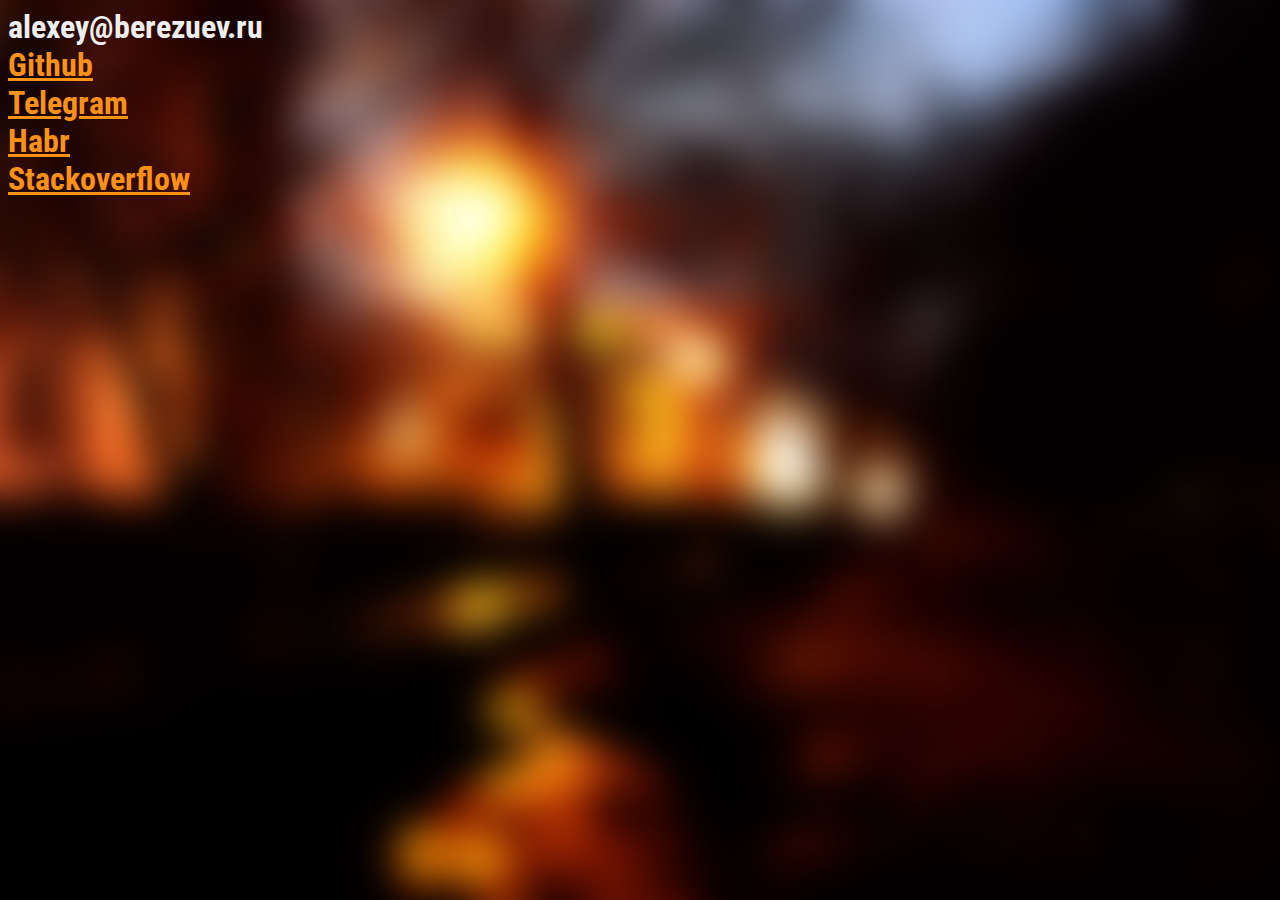
<file: index.html>
<!doctype html>
<html lang="ru">
<head>
<title>Alexey Berezuev</title>
<link href='//fonts.googleapis.com/css?family=Roboto+Condensed:400,700&subset=latin,cyrillic,cyrillic-ext' rel='stylesheet' type='text/css'>
<link href="css/main.css" rel='stylesheet' type='text/css'>
<script src="js/main.js"></script>
<noscript>Включите JavaScript для отображения электронной почты!</noscript>
</head>
<body onload="email();">
<h1 id="email"></h1>
<h1><a href="https://github.com/berezuev">Github</a></h1>
<h1><a href="https://t.me/alexstephen">Telegram</a></h1>
<h1><a href="https://habr.com/users/berezuev/">Habr</a></h1>
<h1><a href="https://stackoverflow.com/users/2254668/alexey-berezuev">Stackoverflow</a></h1>
</body>
</html>
</file>
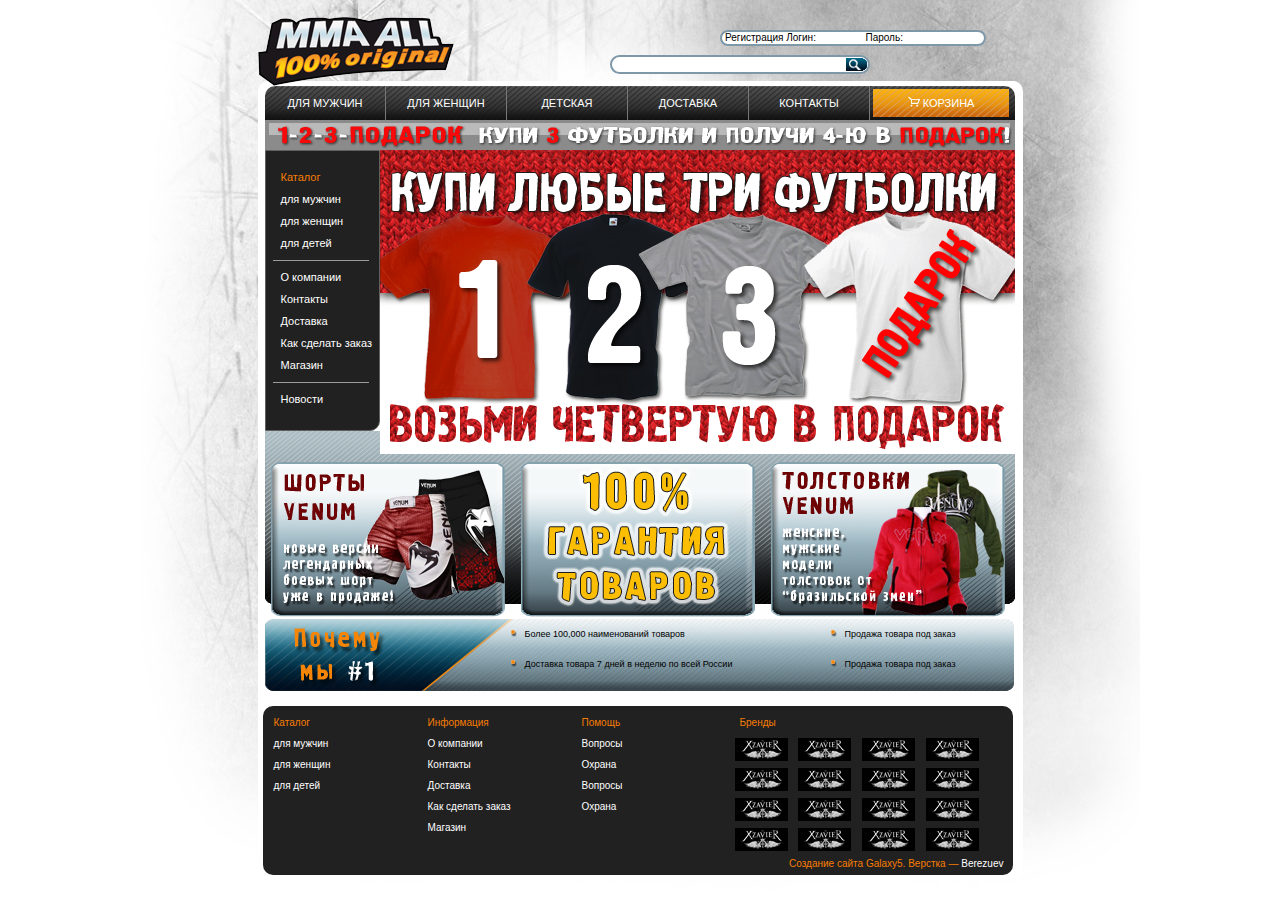
<file: mmaallru/index.html>
<!doctype html>
<html xmlns="http://www.w3.org/1999/xhtml">
<head>
<meta http-equiv="Content-Type" content="text/html; charset=cp1251" />
<link href="css/reset.css" rel="stylesheet" type="text/css" />
<link href="css/index.css" rel="stylesheet" type="text/css" />
<title>MMA All index.html</title>
</head>
<body>
<div id='header'>
	<div id='logo'></div>
	<div id='loginform' class='radall'>
		<form method="POST" action="#">
			<a href='#reg'>�����������</a> 
			�����: <input type="text" name="login" /> 
			������:<input type="password" name="password" />
			<input type="image" src="img/searchbutton.png" name="image" style='width: 0px; height: 0px;' alt="login!" />
		</form>
	</div>
	<div id='searchform' class='radall'>
		<form method="POST" action="#search">
			<input type='text' name="search" class='search' />
			<input type="image" src="img/searchbutton.png" name="image" width="22" height="13" class="sbutton" alt="search!" />
		</form> 
	</div></div>
<div id='section' class='radall'>
<div id='nav' class='radtl radtr'>
	<ul>
		<li><a href='#'>��� ������</a></li>
		<li><a href='#'>��� ������</a></li>
		<li><a href='#'>�������</a></li>
		<li><a href='#'>��������</a></li>
		<li><a href='#'>��������</a></li>
		<li class='cart'><img src='img/cart.png' alt="�������" /> <a href='#'>�������</a></li>
	</ul>

</div>
<div id='special'><img src='img/special.png' alt='����������� �����!' /></div>
<div id='IEDebug'>
<div id='cbanner'><img src='img/cbanner.png' alt='����� ������������� �����' /></div>
<div id='catalog' class='radbr'>
	�������
<ul>
	<li><a href='#'>��� ������</a></li>
	<li><a href='#'>��� ������</a></li>
	<li><a href='#'>��� �����</a></li>
	<li class='seporator'></li>
	<li><a href='#'>� ��������</a></li>
	<li><a href='#'>��������</a></li>
	<li><a href='#'>��������</a></li>
	<li><a href='#'>��� ������� �����</a></li>
	<li><a href='#'>�������</a></li>
	<li class='seporator'></li>
	<li><a href='#'>�������</a></li>
</ul>
</div>
<div id='bottombanners'>
	<a href='#'><img src='img/banners/left.png' alt='left' /></a>
	<a href='#'><img src='img/banners/mid.png' alt='middle' /></a>
	<a href='#'><img src='img/banners/right.png' alt='right' /></a></div>
<div id='whywearefirst'>
	<ul>
		<li class='wwafr'>������� ������ ��� �����</li>
		<li>����� 100,000 ������������ �������</li>
		</ul><ul>
		<li class='wwafr'>������� ������ ��� �����</li>
		<li>�������� ������ 7 ���� � ������ �� ���� ������</li>
	</ul>
</div>
<div id='footer' class='radall'>
	<div id="footercatalog"><h1>�������</h1>
		<ul>
		<li><a href='#'>��� ������</a></li>
		<li><a href='#'>��� ������</a></li>
		<li><a href='#'>��� �����</a></li>
		</ul>
	</div>
	<div id="footerinfo"><h1>����������</h1>
		<ul>
		<li><a href='#'>� ��������</a></li>
		<li><a href='#'>��������</a></li>
		<li><a href='#'>��������</a></li>
		<li><a href='#'>��� ������� �����</a></li>
		<li><a href='#'>�������</a></li>
		</ul>
	</div>
	<div id="footerhelp"><h1>������</h1>
		<ul>
		<li><a href='#'>�������</a></li>
		<li><a href='#'>������</a></li>
		<li><a href='#'>�������</a></li>
		<li><a href='#'>������</a></li>
		</ul>
	</div>
	<div id="footerbrands"><h1>������</h1>
		<a href='#'><img src='img/somebrand.png' alt='brand' /></a>
		<a href='#'><img src='img/somebrand.png' alt='brand' /></a>
		<a href='#'><img src='img/somebrand.png' alt='brand' /></a>
		<a href='#'><img src='img/somebrand.png' alt='brand' /></a>
		<a href='#'><img src='img/somebrand.png' alt='brand' /></a>
		<a href='#'><img src='img/somebrand.png' alt='brand' /></a>
		<a href='#'><img src='img/somebrand.png' alt='brand' /></a>
		<a href='#'><img src='img/somebrand.png' alt='brand' /></a>
		<a href='#'><img src='img/somebrand.png' alt='brand' /></a>
		<a href='#'><img src='img/somebrand.png' alt='brand' /></a>
		<a href='#'><img src='img/somebrand.png' alt='brand' /></a>
		<a href='#'><img src='img/somebrand.png' alt='brand' /></a>
		<a href='#'><img src='img/somebrand.png' alt='brand' /></a>
		<a href='#'><img src='img/somebrand.png' alt='brand' /></a>
		<a href='#'><img src='img/somebrand.png' alt='brand' /></a>
		<a href='#'><img src='img/somebrand.png' alt='brand' /></a>
	</div>
	<div class='clear'></div>
	<div id="copyright">�������� ����� Galaxy5. ������� � <a href='http://berezuev.ru'>Berezuev</a></div>
</div>
</div></div>
</body>
</html>
</file>
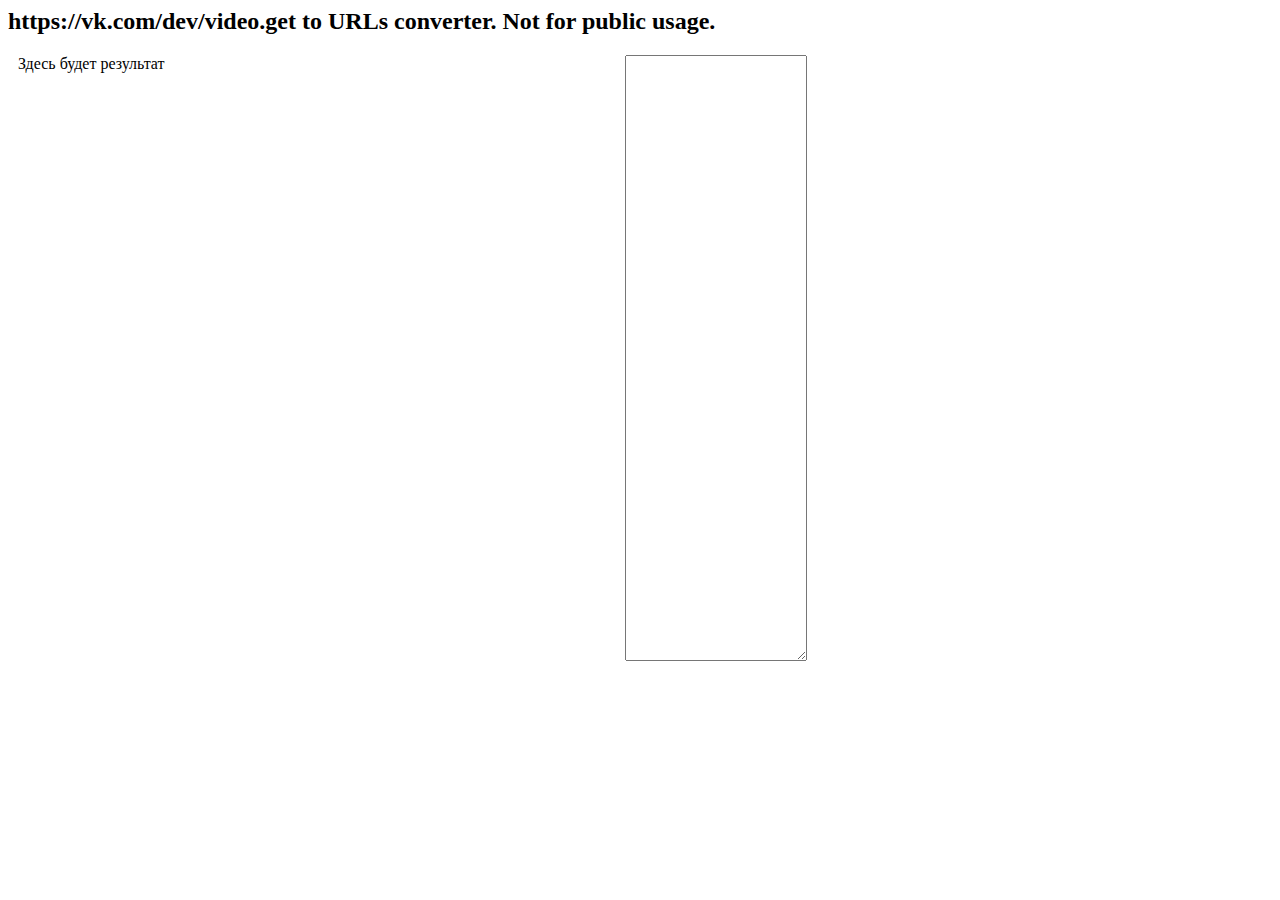
<file: vkdownloader.html>
<html>
<title>vk downloader</title>
<head>

<style>
div.json {
	margin:auto;
	width:100%;
}
div.json > textarea {

	width:48%;
	float:left;
	display: block;
}
div.result { 
	width: 48%;
	margin-left: 10px;
	float:left;
}
</style>
<script
  src="https://code.jquery.com/jquery-3.3.1.slim.min.js"
  integrity="sha256-3edrmyuQ0w65f8gfBsqowzjJe2iM6n0nKciPUp8y+7E="
  crossorigin="anonymous"></script>
<script>
$(document).ready(function(){
	$('div.json > textarea').on('change keyup paste', function() {
	  $('div.result').empty();
	  let json = JSON.parse($(this).val());
	  for (var item in json.response.items) {
	  	item = json.response.items[item];
	  	let files = item.files;
	  	$('<a>',{
		    text: item.title,
		    title: item.title,
		    href: files[Object.keys(files)[Object.keys(files).length - 1]],
		    download: item.title
		}).appendTo('div.result');
		$('<br><br>').appendTo('div.result');
	  }
	});
});
</script>
</head>

<body>
<h2>https://vk.com/dev/video.get to URLs converter. Not for public usage.</h2>

<div class='json'>
	<label>
		<textarea rows='40'></textarea>
	</label>
	<div class='result'>Здесь будет результат</div>
</div>
</body>
</html>
</file>
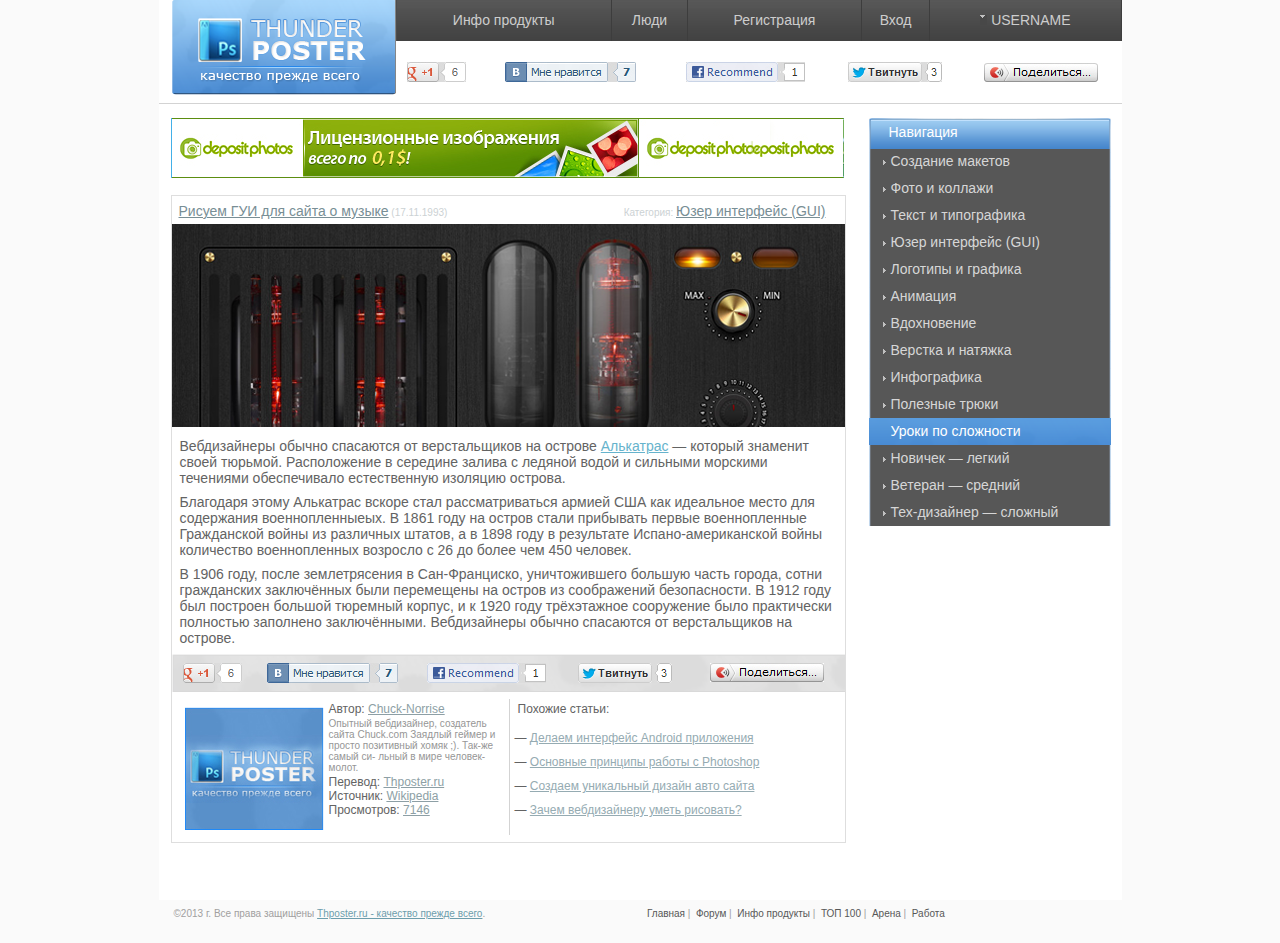
<file: darrow/inner.html>
<!DOCTYPE html PUBLIC "-//W3C//DTD XHTML 1.0 Strict//EN" "http://www.w3.org/TR/xhtml1/DTD/xhtml1-strict.dtd">
<html xmlns="http://www.w3.org/1999/xhtml">
<head>
<meta http-equiv="Content-Type" content="text/html; charset=utf-8" />
<link href="css/reset.css" rel="stylesheet" type="text/css" />
<link href="css/main.css" rel="stylesheet" type="text/css" />
<title>Рисуем ГУИ для сайта о музыке</title>

</head>
<body>
<div id='wrapper'>
	<div id='header'>
		<div id='logo'>

		</div>
		<div id='menu'>

	<table id="menuup">
		<tbody>
			<tr>
				<td><a href='#'>Инфо продукты</a></td>
				<td><a href='#'>Люди</a></td>
				<td><a href='#'>Регистрация</a></td>
				<td><a href='#'>Вход</a></td>
				<td><a href='#'> <img src='img/menu/arrow.png' /> USERNAME</a></td>
			</tr>
		</tbody>
	</table>
	<table id="topsocials">
		<tbody>
			<tr>
				<td><img src='img/socials/gplus.jpg' /></td>
				<td><img src='img/socials/vk.jpg' /></td>
				<td><img src='img/socials/fb.jpg' /></td>
				<td><img src='img/socials/twi.jpg' /></td>
				<td><img src='img/socials/ya.jpg' /></td>
			</tr>
		</tbody>
	</table>


		</div>
	</div>
	<div id='container'>
		<div id='right'>
			<div id='rightmenuupper'><div id='rightmenuhead'>Навигация</div></div>
			  <ul id='rightmenu'><li>Создание макетов</li>
			  <li>Фото и коллажи</li>
			  <li>Текст и типографика</li> 
			  <li>Юзер интерфейс (GUI)</li>
			  <li>Логотипы и графика</li>
			  <li>Анимация</li>
			  <li>Вдохновение</li>
			  <li>Верстка и натяжка</li>
			  <li>Инфографика</li>
			  <li>Полезные трюки</li>
			  <li class='blue'>Уроки по сложности</li>
			  <li><a href='#123'>Новичек — легкий</a></li>
  			  <li>Ветеран — средний</li>
  			  <li>Тех-дизайнер — сложный</li>

  			</ul>
		</div>
		<div id='left'>
			<p><a href='#'><img src='img/banner.png'></a></p>
			
			<div id='head'>
			<div id='headname'><a href='#'>Рисуем ГУИ для сайта о музыке</a> (17.11.1993)</div>
			<div id='headcat'>Категория: <a href='#'>Юзер интерфейс (GUI)</a></div>
			</div>
			
			<div id='innercontent'>
				<div id='article'>
					<img src='img/preview.png'>
					<p>Вебдизайнеры обычно спасаются от верстальщиков на острове <a href="#">Алькатрас</a> — который знаменит своей тюрьмой. Расположение в середине залива с ледяной водой и сильными морскими течениями обеспечивало естественную изоляцию острова.</p>
					
					<p>Благодаря этому Алькатрас вскоре стал рассматриваться армией США как идеальное место для содержания военнопленныеых. В 1861 году на остров стали прибывать первые военнопленные Гражданской войны из различных штатов, а в 1898 году в результате Испано-американской войны количество военнопленных возросло с 26 до более чем 450 человек. </p>
					
					<p>В 1906 году, после землетрясения в Сан-Франциско, уничтожившего большую часть города, сотни гражданских заключённых были перемещены на остров из соображений безопасности. В 1912 году был построен большой тюремный корпус, и к 1920 году трёхэтажное сооружение было практически полностью заполнено заключёнными. Вебдизайнеры обычно спасаются от верстальщиков на острове.</p>
					
				
				</div>
				<div id='likes'>
						<div id='gplus'><img src='img/socials/gplus.jpg' /></div>
						<div id='vk'><img src='img/socials/vk.jpg' /></div>
						<div id='fb'><img src='img/socials/fb.jpg' /></div>
						<div id='twi'><img src='img/socials/twi.jpg' /></div>
						<div id='ya'><img src='img/socials/ya.jpg' /></div>
				</div>
				<div style='margin: 7px;'>
					

					<div 
					</ul>
					<table>
						<tbody>
							<tr>
								<td id='author'><img src='img/avatar.jpg' style='float:left; margin: 5px;'>Автор: <a href='#'>Chuck-Norrise</a>
						<p>Опытный вебдизайнер, создатель сайта
						Chuck.com Заядлый геймер и просто
						позитивный хомяк ;). Так-же самый си-
						льный в мире человек-молот.</p>
						Перевод: <a href="#">Thposter.ru</a><br />
						Источник: <a href="#">Wikipedia</a><br />
						Просмотров: <a href="#">7146</a></td>
								<td id ='releated'><p style='margin: 3px 3px 15px 3px;'>Похожие статьи:</p>
							<ul>
						<li><a href="#">Делаем интерфейс Android приложения</a></li>
						<li><a href="#">Основные принципы работы с Photoshop</a></li>
						<li><a href="#">Создаем уникальный дизайн авто сайта</a></li>
						<li><a href="#">Зачем вебдизайнеру уметь рисовать?</a></li></td>
							</tr>
						</tbody>
					</table>
					</div>
			</div>
		</div>
	</div>
	<div class='clear'></div>
	<div id='spacer'></div>
</div>
<div id='footer'>
<div id='copyright'>&copy;2013 г. Все права защищены <a href='http://thposter.ru'>Thposter.ru - качество прежде всего</a>.</div>
<ul id='footerul'>
	<li><a href='#'>Главная</a></li><li>&nbsp;|&nbsp;</li>
	<li><a href='#'>Форум</a></li><li>&nbsp;|&nbsp;</li>
	<li><a href='#'>Инфо продукты</a></li><li>&nbsp;|&nbsp;</li>
	<li><a href='#'>ТОП 100</a></li><li>&nbsp;|&nbsp;</li>
	<li><a href='#'>Арена</a></li><li>&nbsp;|&nbsp;</li>
	<li><a href='#'>Работа</a></li>
</ul> 
</div>
</body>
</html>
</file>
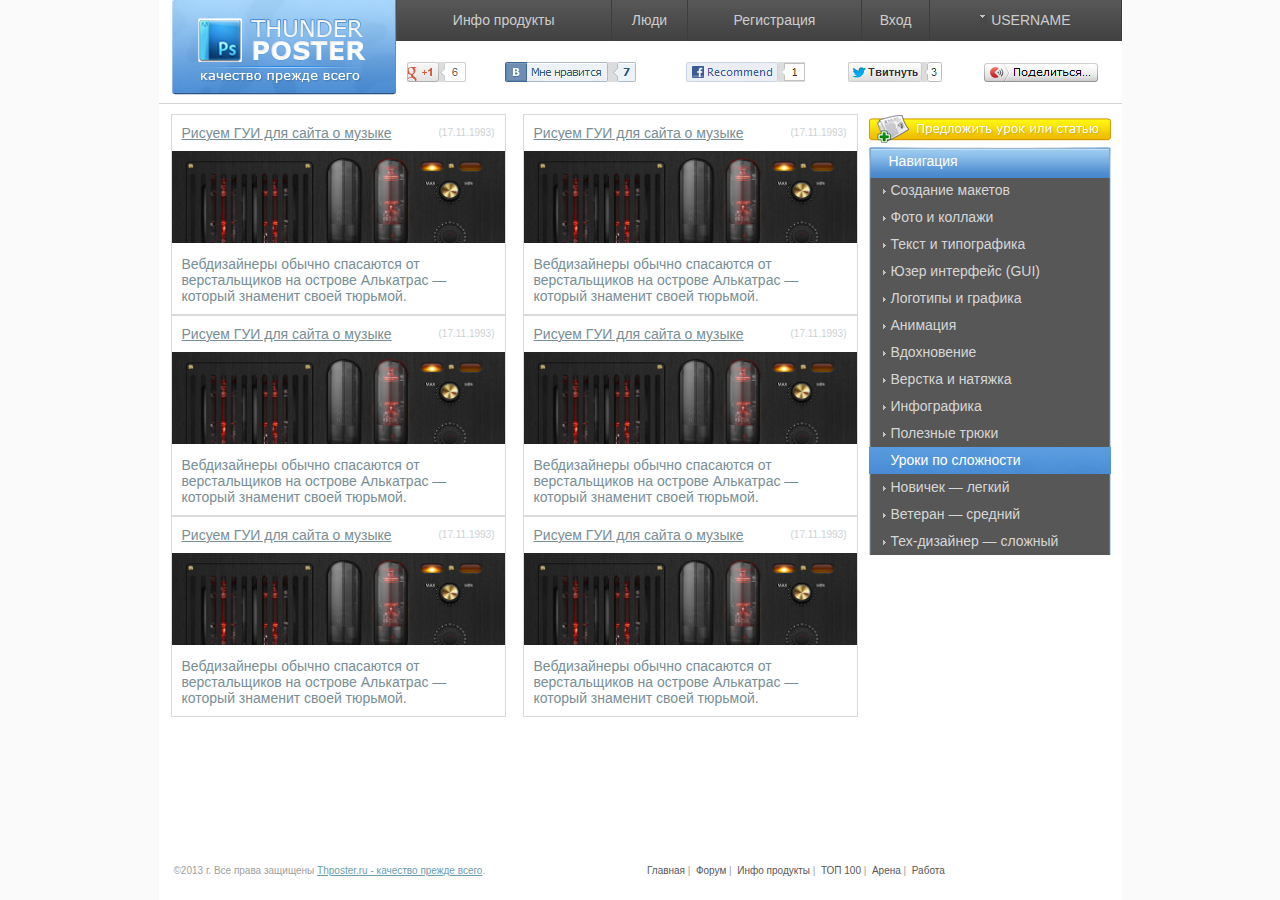
<file: darrow/main.html>
<!DOCTYPE html PUBLIC "-//W3C//DTD XHTML 1.0 Strict//EN" "http://www.w3.org/TR/xhtml1/DTD/xhtml1-strict.dtd">
<html xmlns="http://www.w3.org/1999/xhtml">
<head>
<meta http-equiv="Content-Type" content="text/html; charset=utf-8" />
<link href="css/reset.css" rel="stylesheet" type="text/css" />
<link href="css/main.css" rel="stylesheet" type="text/css" />
<title>Рисуем ГУИ для сайта о музыке</title>

</head>
<body>
<div id='wrapper'>
	<div id='header'>
		<div id='logo'>

		</div>
		<div id='menu'>

	<table id="menuup">
		<tbody>
			<tr>
				<td><a href='#'>Инфо продукты</a></td>
				<td><a href='#'>Люди</a></td>
				<td><a href='#'>Регистрация</a></td>
				<td><a href='#'>Вход</a></td>
				<td><a href='#'> <img src='img/menu/arrow.png' /> USERNAME</a></td>
			</tr>
		</tbody>
	</table>
	<table id="topsocials">
		<tbody>
			<tr>
				<td><img src='img/socials/gplus.jpg' /></td>
				<td><img src='img/socials/vk.jpg' /></td>
				<td><img src='img/socials/fb.jpg' /></td>
				<td><img src='img/socials/twi.jpg' /></td>
				<td><img src='img/socials/ya.jpg' /></td>
			</tr>
		</tbody>
	</table>


		</div>
	</div>
	<div id='container'>
		<div id='right'>
			<a href="#add"><img src='img/add.png' /></a>
			<div id='rightmenuupper'><div id='rightmenuhead'>Навигация</div></div>
			  <ul id='rightmenu'><li>Создание макетов</li>
			  <li>Фото и коллажи</li>
			  <li>Текст и типографика</li> 
			  <li>Юзер интерфейс (GUI)</li>
			  <li>Логотипы и графика</li>
			  <li>Анимация</li>
			  <li>Вдохновение</li>
			  <li>Верстка и натяжка</li>
			  <li>Инфографика</li>
			  <li>Полезные трюки</li>
			  <li class='blue'>Уроки по сложности</li>
			  <li><a href='#123'>Новичек — легкий</a></li>
  			  <li>Ветеран — средний</li>
  			  <li>Тех-дизайнер — сложный</li>

  			</ul>
		</div>
		<div id='left'>
				<div class='ltext'><a href='#'>Рисуем ГУИ для сайта о музыке</a><h2>(17.11.1993)</h2>
				<img src='img/preview.png' />
				<p>Вебдизайнеры обычно спасаются от верстальщиков на острове Алькатрас — который знаменит своей тюрьмой. </p>
				</div>
				<div class='rtext'><a href='#'>Рисуем ГУИ для сайта о музыке</a><h2>(17.11.1993)</h2>
				<img src='img/preview.png' />
				<p>Вебдизайнеры обычно спасаются от верстальщиков на острове Алькатрас — который знаменит своей тюрьмой. </p>
				</div>
				<div class='ltext'><a href='#'>Рисуем ГУИ для сайта о музыке</a><h2>(17.11.1993)</h2>
				<img src='img/preview.png' />
				<p>Вебдизайнеры обычно спасаются от верстальщиков на острове Алькатрас — который знаменит своей тюрьмой. </p>
				</div>
				<div class='rtext'><a href='#'>Рисуем ГУИ для сайта о музыке</a><h2>(17.11.1993)</h2>
				<img src='img/preview.png' />
				<p>Вебдизайнеры обычно спасаются от верстальщиков на острове Алькатрас — который знаменит своей тюрьмой. </p>
				</div>
				<div class='ltext'><a href='#'>Рисуем ГУИ для сайта о музыке</a><h2>(17.11.1993)</h2>
				<img src='img/preview.png' />
				<p>Вебдизайнеры обычно спасаются от верстальщиков на острове Алькатрас — который знаменит своей тюрьмой. </p>
				</div>
				<div class='rtext'><a href='#'>Рисуем ГУИ для сайта о музыке</a><h2>(17.11.1993)</h2>
				<img src='img/preview.png' />
				<p>Вебдизайнеры обычно спасаются от верстальщиков на острове Алькатрас — который знаменит своей тюрьмой. </p>
				</div>

		</div>
	</div>
	<div class='clear'></div>
	<div id='spacer'></div>
</div>
<div id='footer'>
<div id='copyright'>&copy;2013 г. Все права защищены <a href='http://thposter.ru'>Thposter.ru - качество прежде всего</a>.</div>
<ul id='footerul'>
	<li><a href='#'>Главная</a></li><li>&nbsp;|&nbsp;</li>
	<li><a href='#'>Форум</a></li><li>&nbsp;|&nbsp;</li>
	<li><a href='#'>Инфо продукты</a></li><li>&nbsp;|&nbsp;</li>
	<li><a href='#'>ТОП 100</a></li><li>&nbsp;|&nbsp;</li>
	<li><a href='#'>Арена</a></li><li>&nbsp;|&nbsp;</li>
	<li><a href='#'>Работа</a></li>
</ul> 
</div>
</body>
</html>
</file>
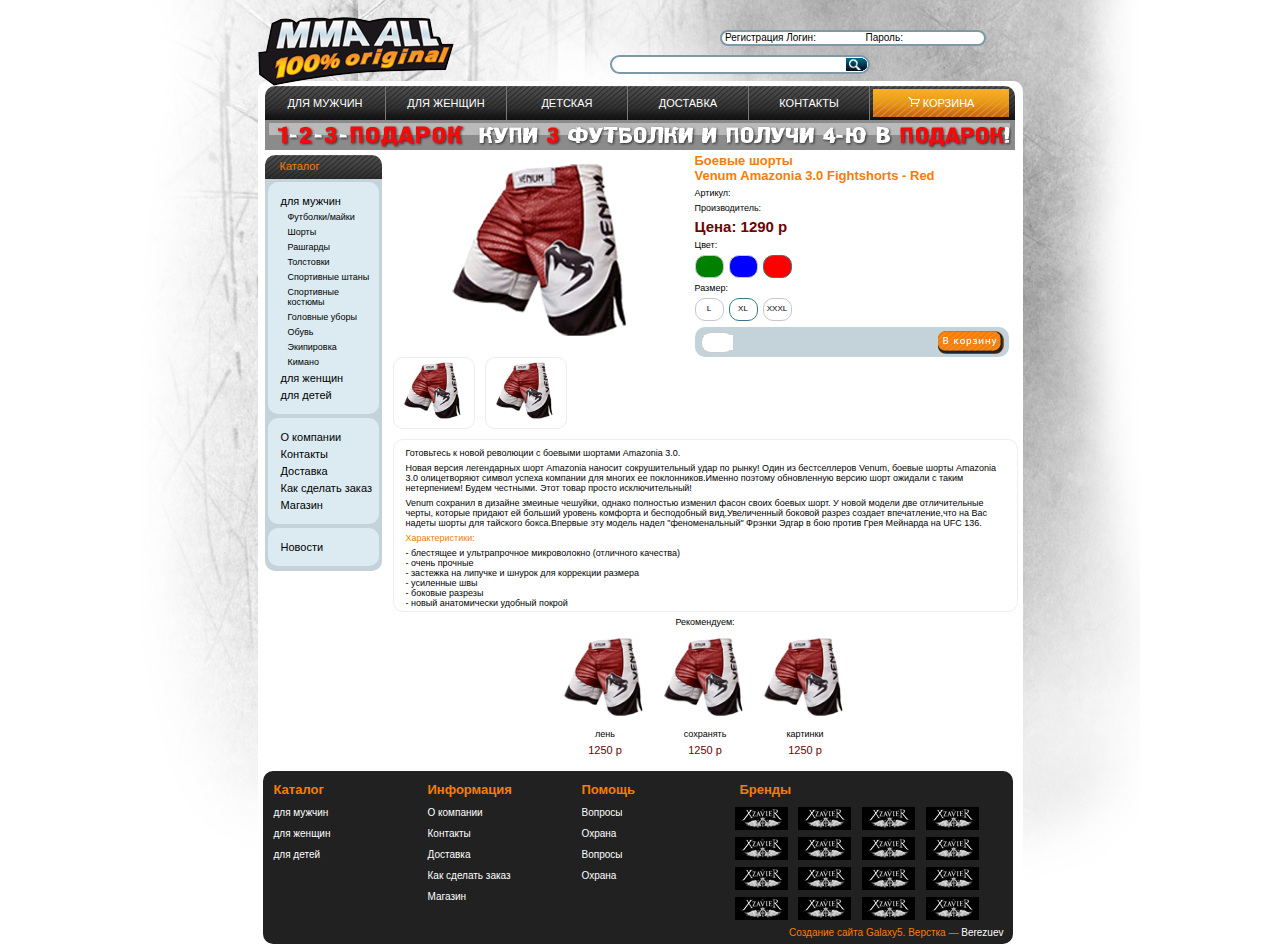
<file: mmaallru/tovar.html>
<!doctype html>
<html xmlns="http://www.w3.org/1999/xhtml">
<head>
<meta http-equiv="Content-Type" content="text/html; charset=utf-8" />
<link href="css/reset.css" rel="stylesheet" type="text/css" />
<link href="css/index.css" rel="stylesheet" type="text/css" />
<link href="css/tovar.css" rel="stylesheet" type="text/css" />
<title>MMA All tovar.html</title>
</head>
<body>
<div id='header'>
	<div id='logo'></div>
	<div id='loginform' class='radall'>
		<form method="POST" action="#">
			<a href='#reg'>Регистрация</a> 
			Логин: <input type="text" name="login" /> 
			Пароль:<input type="password" name="password" />
			<input type="image" src="img/searchbutton.png" name="image" style='width: 0px; height: 0px;' alt="login!" />
		</form>
	</div>
	<div id='searchform' class='radall'>
		<form method="POST" action="#search">
			<input type='text' name="search" class='search' />
			<input type="image" src="img/searchbutton.png" name="image" width="22" height="13" class="sbutton" alt="search!" />
		</form> 
	</div></div>
<div id='section' class='radall'>
<div id='nav' class='radtl radtr'>
	<ul>
		<li><a href='#'>ДЛЯ МУЖЧИН</a></li>
		<li><a href='#'>ДЛЯ ЖЕНЩИН</a></li>
		<li><a href='#'>ДЕТСКАЯ</a></li>
		<li><a href='#'>ДОСТАВКА</a></li>
		<li><a href='#'>КОНТАКТЫ</a></li>
		<li class='cart'><img src='img/cart.png' alt="корзина" /> <a href='#'>КОРЗИНА</a></li>
	</ul>

</div>
<div id='special'><img src='img/special.png' alt='Специальная акция!' /></div>
<div id='IEDebug'>

<div id='right'>
	<div id='stats'><h1>Боевые шорты</h1>
				<h1>Venum Amazonia 3.0 Fightshorts - Red</h1>
			<p>Артикул:</p>
			<p>Производитель:</p>
			<p class='price'>Цена: 1290 р</p>
			<p>Цвет:</p>
				<div class='colorpicker radall' style='background: green;'></div>
				<div class='colorpicker radall' style='background: blue;'></div>
				<div class='colorpicker radall picked' style='background: red;'></div>
			<div class='clear'></div>
			<p>Размер:</p>
				<div class='sizepicker radall'>L</div>
				<div class='sizepicker radall picked'>XL</div>
				<div class='sizepicker radall'>XXXL</div>
			<div class='clear'></div>
			<div id='tocartbg' class='radall'>
				<div id='tocartbutton'><a href='#'><img src='img/tocart.png' /></a></div>
				<div id='quantity' class='radall'>
					<input type="text" pattern="[0-9]" name='quantity' /></div>
			</div>
	</div>
	<div id='photo'>
		<img src='img/photo.png' alt='Фото' />	
		<div class='clear'></div>
		<div class='miniphoto radall'><img src='img/photo.png' alt='Фото' /></div>
		<div class='miniphoto radall'><img src='img/photo.png' alt='Фото' /></div>
	</div>
<div class='clear'></div>
<div id='description' class='radall'>
<p>	Готовьтесь к новой революции с боевыми шортами Amazonia 3.0. </p>
<p>	Новая версия легендарных шорт Amazonia  наносит сокрушительный удар по рынку! Один из бестселлеров Venum, боевые шорты Amazonia 3.0 олицетворяют символ успеха компании для многих ее поклонников.Именно поэтому обновленную версию шорт ожидали с таким нетерпением! Будем честными. Этот товар просто исключительный! </p>
<p>	Venum сохранил в дизайне змеиные чешуйки, однако полностью изменил фасон своих боевых шорт. У новой модели две отличительные черты, которые придают ей больший уровень комфорта и бесподобный вид.Увеличенный боковой разрез создает впечатление,что на Вас надеты шорты для тайского бокса.Впервые эту модель надел "феноменальный" Фрэнки Эдгар в бою против Грея Мейнарда на UFC 136.</p>

<p class='stats'>	Характеристики:</p>
<ul>
	<li>- блестящее и ультрапрочное микроволокно (отличного качества)</li>
	<li>- очень прочные</li>
	<li>- застежка на липучке и шнурок для коррекции размера</li>
	<li>- усиленные швы</li>
	<li>- боковые разрезы</li>
	<li>- новый анатомически удобный покрой</li>
</ul>
</div>
<div id='recommendation'>
	<p>Рекомендуем:</p>
	<div id='recommend'>
	<div class='recommend'><img src='img/photo.png' alt='Рекомендуем' /><p><a href='#'>лень</a></p>1250 р</div>
	<div class='recommend'><img src='img/photo.png' alt='Рекомендуем' /><p><a href='#'>сохранять</a></p>1250 р</div>
	<div class='recommend'><img src='img/photo.png' alt='Рекомендуем' /><p><a href='#'>картинки</a></p>1250 р</div>
</div>
</div>
</div>

<div id='left'>
	<div id='cataloghead' class='radtl radtr'>Каталог</div>
	<div id='catalogbg' class='radbl radbr'>
		<div class='catalogsection radall'>
			<ul>
				<li><a href='#'>для мужчин</a></li>
					<ul>
    					<li><a href='#'>Футболки/майки</a></li>
    					<li><a href='#'>Шорты</a></li>
    					<li><a href='#'>Рашгарды</a></li>
    					<li><a href='#'>Толстовки</a></li>
    					<li><a href='#'>Спортивные штаны</a></li>
    					<li><a href='#'>Спортивные костюмы</a></li>
    					<li><a href='#'>Головные уборы</a></li>
    					<li><a href='#'>Обувь</a></li>
    					<li><a href='#'>Экипировка</a></li>
    					<li><a href='#'>Кимано</a></li>
    				</ul>
				<li><a href='#'>для женщин</a></li>
				<li><a href='#'>для детей</a></li>
			</ul>
		</div>
		<div class='catalogsection radall'>
			<ul>
				<li><a href='#'>О компании</a></li>
				<li><a href='#'>Контакты</a></li>
				<li><a href='#'>Доставка</a></li>
				<li><a href='#'>Как сделать заказ</a></li>
				<li><a href='#'>Магазин</a></li>
			</ul>
		</div>
		<div class='catalogsection radall'>
			<ul>
				<li><a href='#'>Новости</a></li>
			</ul>
		</div>
	</div>
</div>


<div class='clear'></div>
<div id='footer' class='radall'>
	<div id="footercatalog"><h1>Каталог</h1>
		<ul>
		<li><a href='#'>для мужчин</a></li>
		<li><a href='#'>для женщин</a></li>
		<li><a href='#'>для детей</a></li>
		</ul>
	</div>
	<div id="footerinfo"><h1>Информация</h1>
		<ul>
		<li><a href='#'>О компании</a></li>
		<li><a href='#'>Контакты</a></li>
		<li><a href='#'>Доставка</a></li>
		<li><a href='#'>Как сделать заказ</a></li>
		<li><a href='#'>Магазин</a></li>
		</ul>
	</div>
	<div id="footerhelp"><h1>Помощь</h1>
		<ul>
		<li><a href='#'>Вопросы</a></li>
		<li><a href='#'>Охрана</a></li>
		<li><a href='#'>Вопросы</a></li>
		<li><a href='#'>Охрана</a></li>
		</ul>
	</div>
	<div id="footerbrands"><h1>Бренды</h1>
		<a href='#'><img src='img/somebrand.png' alt='brand' /></a>
		<a href='#'><img src='img/somebrand.png' alt='brand' /></a>
		<a href='#'><img src='img/somebrand.png' alt='brand' /></a>
		<a href='#'><img src='img/somebrand.png' alt='brand' /></a>
		<a href='#'><img src='img/somebrand.png' alt='brand' /></a>
		<a href='#'><img src='img/somebrand.png' alt='brand' /></a>
		<a href='#'><img src='img/somebrand.png' alt='brand' /></a>
		<a href='#'><img src='img/somebrand.png' alt='brand' /></a>
		<a href='#'><img src='img/somebrand.png' alt='brand' /></a>
		<a href='#'><img src='img/somebrand.png' alt='brand' /></a>
		<a href='#'><img src='img/somebrand.png' alt='brand' /></a>
		<a href='#'><img src='img/somebrand.png' alt='brand' /></a>
		<a href='#'><img src='img/somebrand.png' alt='brand' /></a>
		<a href='#'><img src='img/somebrand.png' alt='brand' /></a>
		<a href='#'><img src='img/somebrand.png' alt='brand' /></a>
		<a href='#'><img src='img/somebrand.png' alt='brand' /></a>
	</div>
	<div class='clear'></div>
	<div id="copyright">Создание сайта Galaxy5. Верстка — <a href='http://berezuev.ru'>Berezuev</a></div>
</div>
</div></div>
</body>
</html>
</file>
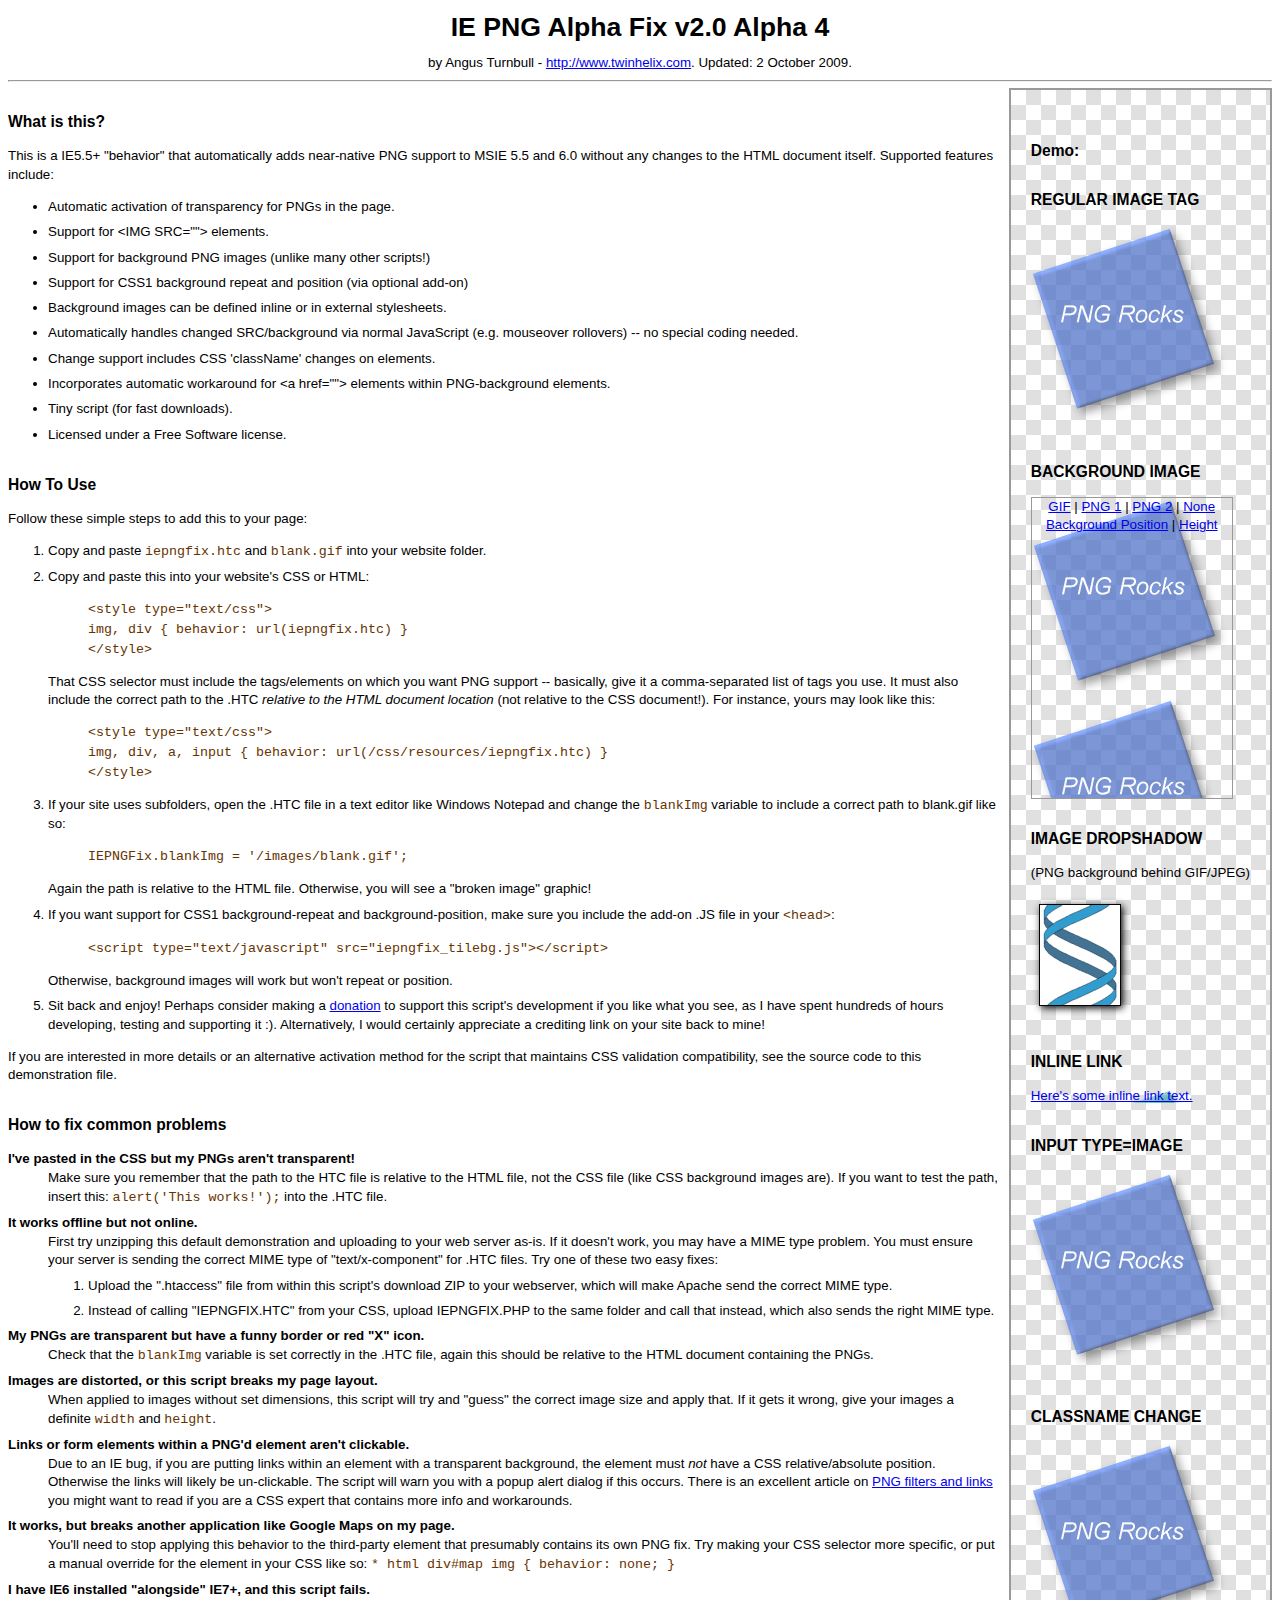
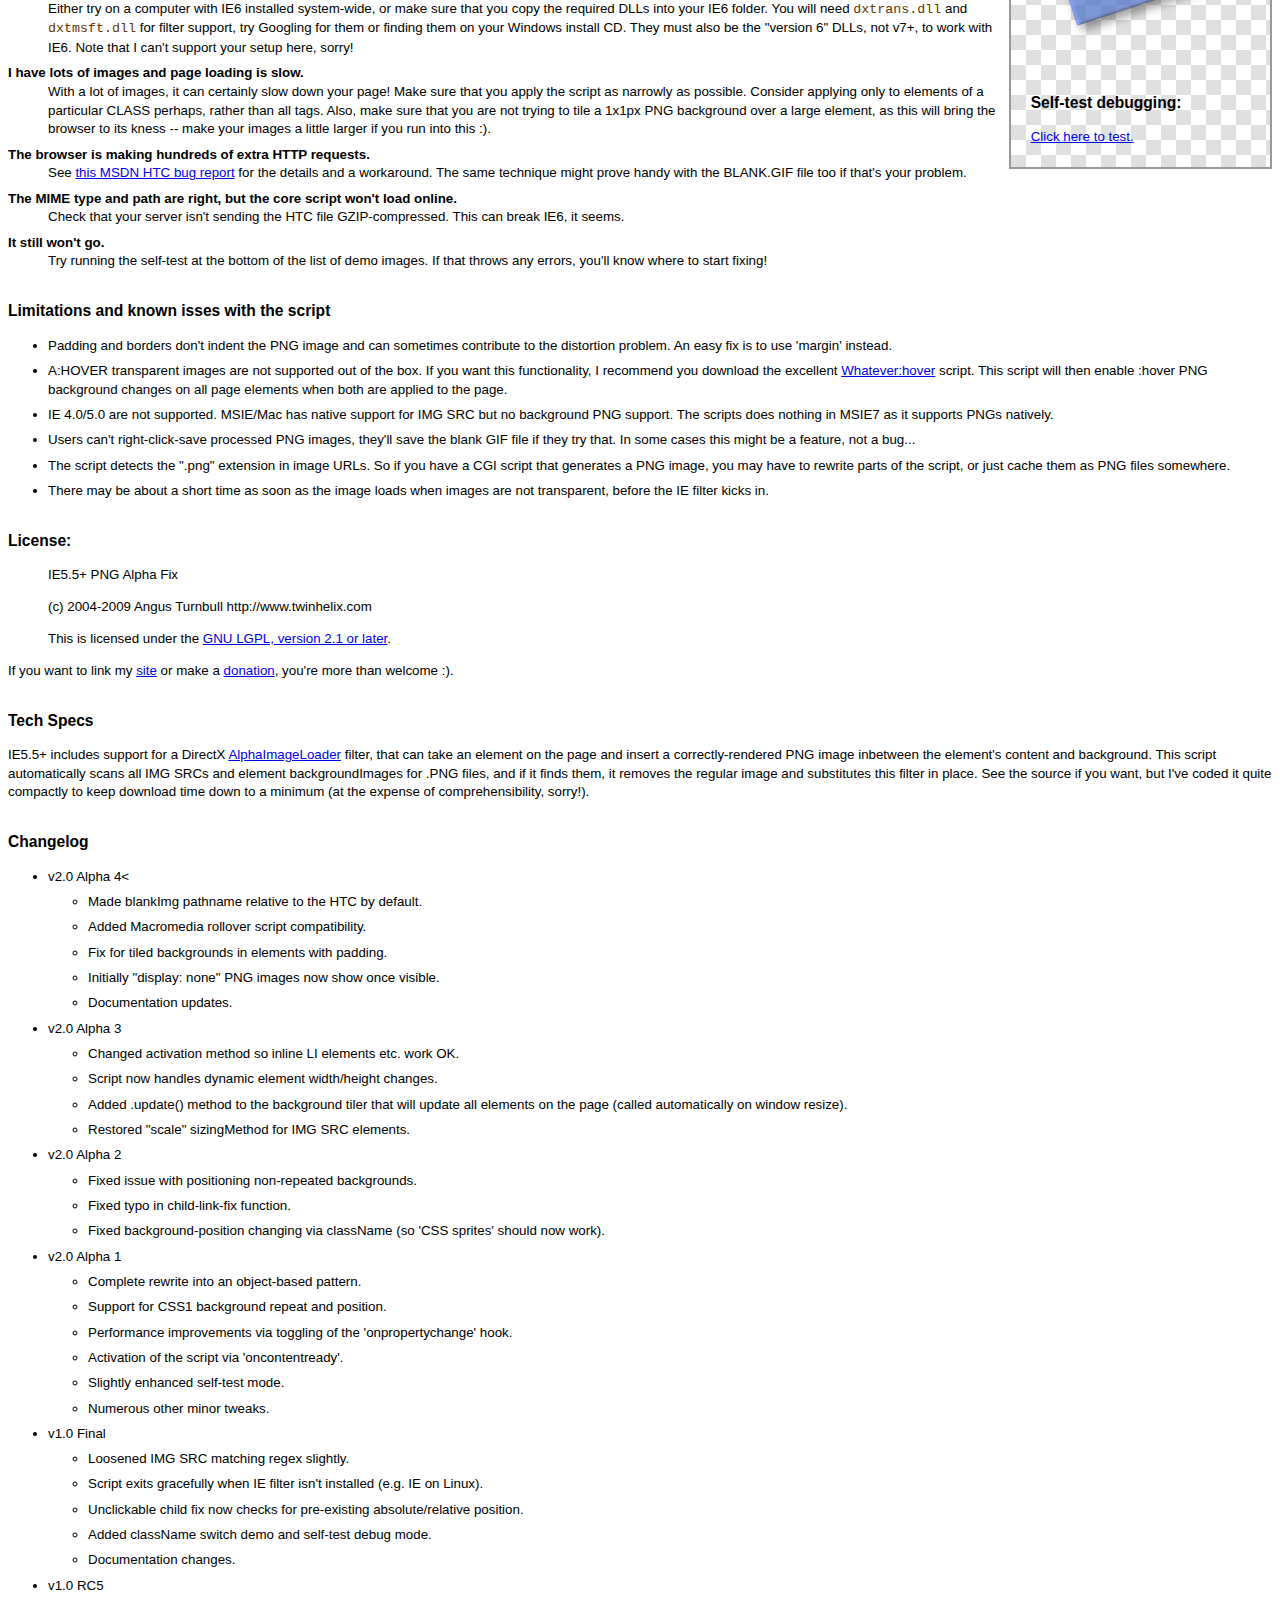
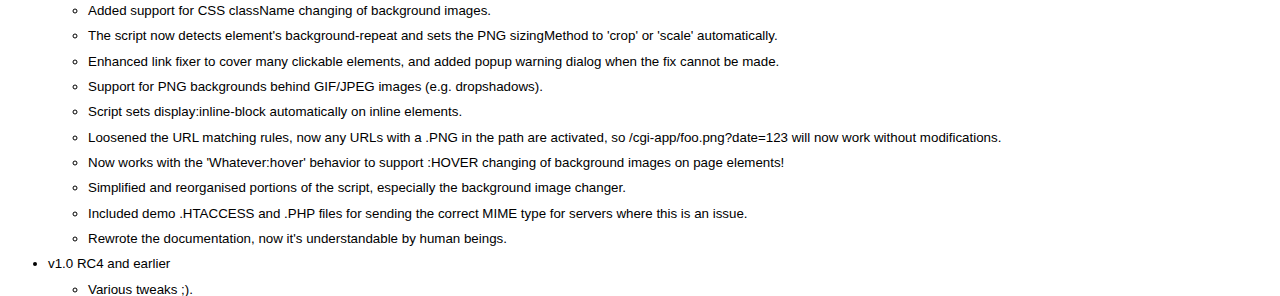
<file: optica/iepngfix/iepngfix.html>
<!DOCTYPE html PUBLIC "-//W3C//DTD XHTML 1.0 Strict//EN"
 "http://www.w3.org/TR/xhtml1/DTD/xhtml1-strict.dtd">
<html xmlns="http://www.w3.org/1999/xhtml" lang="en" xml:lang="en">
<head>
 <meta http-equiv="Content-type" content="text/html; charset=utf-8" />
 <title>IE PNG Alpha Fix Demonstration</title>

 <!-- Addon for background tiling support -->
 <script type="text/javascript" src="iepngfix_tilebg.js"></script>

 <style type="text/css">

 /*
  USAGE:
  Copy and paste this one line into your site's CSS stylesheet.
  Add comma-separated CSS selectors / element names that have transparent PNGs.
  Remember that the path is RELATIVE TO THIS HTML FILE, not the CSS file.
  See below for another method of activating the script without adding CSS here.
 */

 img, div, input { behavior: url("iepngfix.htc") }


 /*
  Here's an example you might use in practice:
  img, div.menu, .pngfix, input { behavior: url("/css/iepngfix.htc") }
 */

 </style>

 <!--
  Consider wrapping the <style> element above in IE conditional comments.
  This will prevent the .HTC being downloaded by IE7+ at all.
  This might not work in IE6 installed alongside IE7 on the same computer.
  -->

 <!--[if lte IE 6]><style>/* ... your rules ... */</style><![endif]-->


 <script type="text/javascript">
 //<![CDATA[

 // If you don't want to put nonstandard properties in your stylesheet, here's yet
 // another means of activating the script. This assumes that you have at least one
 // stylesheet included already in the document above this script.
 // To activate, delete the CSS rules above and uncomment below (remove /* and */ ).

 /*
 if (document.all && /MSIE (5\.5|6)/.test(navigator.userAgent) &&
  document.styleSheets && document.styleSheets[0] && document.styleSheets[0].addRule)
 {
  document.styleSheets[0].addRule('*', 'behavior: url(iepngfix.htc)');
  // Feel free to add rules for specific elements only, as above.
  // You have to call this once for each selector, like so:
  //document.styleSheets[0].addRule('img', 'behavior: url(iepngfix.htc)');
  //document.styleSheets[0].addRule('div', 'behavior: url(iepngfix.htc)');
 }
 */


 // Here's another script that disables all PNGs in IE when the page is printed.
 /*
 if (window.attachEvent && /MSIE (5\.5|6)/.test(navigator.userAgent))
 {
  function printPNGFix(disable)
  {
   for (var  i = 0; i < document.all.length; i++)
   {
    var e = document.all[i];
    if (e.filters['DXImageTransform.Microsoft.AlphaImageLoader'] || e._png_print)
    {
     if (disable)
     {
      e._png_print = e.style.filter;
      e.style.filter = '';
     }
     else
     {
      e.style.filter = e._png_print;
      e._png_print = '';
     }
    }
   }
  };
  window.attachEvent('onbeforeprint',  function() { printPNGFix(1) });
  window.attachEvent('onafterprint',  function() { printPNGFix(0) });
 }
 */

 //]]>
 </script>

 <style type="text/css">
  /* Some styles for the default demonstration */
  body {
   font: 10pt/14pt sans-serif;
   background-color: #FFFFFF;
  }
  #header {
   text-align: center;
   margin-top: 10pt;
  }
  h1 {
   font-size: 20pt;
  }
  h3 {
   margin-top: 2em;
  }
  dt {
   font-weight: bold;
   margin-top: 0.5em;
  }
  code {
   color: #663300;
  }
  li {
   margin-top: 0.5em;
  }

  #demoWrap {
   background-image: url(checkerboard.gif);
   border: 2px solid #999;
   padding: 20px;
   margin-left: 10px;
   float: right;
  }

  #demoDiv {
   height: 300px;
   width: 200px;
   background: url(opacity.png);
   text-align: center;
   border: 1px solid #999;
  }

  #demoLink {
   background: url(opacity2.png) no-repeat;
   cursor: pointer;
   /*
    Here we apply the fix to just one element.
    You can do the same with CLASS selectors...
   */
   behavior: url("iepngfix.htc");
  }

  #demoClass {
   height: 220px;
   width: 200px;
   background-repeat: no-repeat;
  }
  .opacity1 {
   background-position: 0px 0px;
   background-image: url(opacity.png);
  }
  .opacity2 {
   /* Try CSS sprites :) */
   background-position: 0px 20px;
   background-image: url(opacity2.png);
  }

  .shadowImg {
   padding: 9px 11px 11px 9px;
   background-image: url(shadow.png);
  }

 </style>

</head>

<body>

<div id="header">
 <h1>IE PNG Alpha Fix v2.0 Alpha 4</h1>
 by Angus Turnbull - <a href="http://www.twinhelix.com">http://www.twinhelix.com</a>.
 Updated: 2 October 2009.
 <hr />
</div>

<div id="demoWrap">

 <h3>Demo:</h3>

 <!-- As you can see, regular image/background swapping works automatically, too! -->
 <!-- No special coding need here. -->

 <h3>REGULAR IMAGE TAG</h3>
 <img id="demoImg" src="opacity.png" alt="Opacity demo"
  onmouseover="this.src='opacity2.png'" onmouseout="this.src='opacity.png'" />

 <h3>BACKGROUND IMAGE</h3>
 <div id="demoDiv">
  <a href="#" onclick="document.getElementById('demoDiv').style.background='url(helix.gif)'; return false">GIF</a>
  |
  <a href="#" onclick="document.getElementById('demoDiv').style.background='url(opacity.png)'; return false">PNG 1</a>
  |
  <a href="#" onclick="document.getElementById('demoDiv').style.background='url(opacity2.png)'; return false">PNG 2</a>
  |
  <a href="#" onclick="document.getElementById('demoDiv').style.background='none'; return false">None</a>
  <br />
  <a href="#" onclick="document.getElementById('demoDiv').style.backgroundPosition=(Math.random()*200)+'px '+(Math.random()*200)+'px'; return false">Background Position</a>
  |
  <a href="#" onclick="document.getElementById('demoDiv').style.height=(100 + Math.random()*300)+'px'; return false">Height</a>
 </div>

 <h3>IMAGE DROPSHADOW</h3>
 <p>(PNG background behind GIF/JPEG)</p>
 <img class="shadowImg" src="helix.gif" alt="Helix" />

 <h3>INLINE LINK</h3>
 <a id="demoLink" href="#">
  Here's some inline link text.
 </a>

 <h3>INPUT TYPE=IMAGE</h3>
 <form action="javascript:void(0)">
  <div>
   <input type="image" src="opacity.png" />
  </div>
 </form>

 <h3>CLASSNAME CHANGE</h3>
 <div id="demoClass" class="opacity1"
  onmouseover="this.className = 'opacity2'"
  onmouseout="this.className = 'opacity1'"
  onclick="this.className = ''"></div>

 <h3>Self-test debugging:</h3>
 <a href="#" onclick="selfTest(); return false">Click here to test.</a>
 <script type="text/javascript">//<![CDATA[
    function selfTest() {
        if (!/MSIE (5\.5|6)/.test(navigator.userAgent)) {
            return alert('Please try this in IE6 :)');
        }
        var failed = 'MISSING! Check your .HTC pathname is correct ' +
            'and that the server is returning the correct MIME type.';
        var demoImg = document.getElementById('demoImg');
        alert(
            'IEPNGFix Core Behavior: ' +
            (IEPNGFix.process ? 'OK' : failed) +
            '\n\nBackground repeat/position extension: ' +
            (IEPNGFix.tileBG ? 'OK' : 'MISSING! Check your SCRIPT SRC for the extension') +
            '\n\nFilter activation: ' +
            (demoImg.filters['DXImageTransform.Microsoft.AlphaImageLoader'] ? 'OK' : failed) +
            '\n\nBLANK image pathname: ' + demoImg.src
        );
        if (location.protocol.indexOf('http') == -1) {
            return alert('Please run this from your server for MIME testing.');
        }
        alert('The script will now request "iepngfix.htc" in the current folder...');
        var xmlhttp;
        try {
            xmlhttp = new ActiveXObject("Msxml2.XMLHTTP");
        } catch (e) {
            try {
                xmlhttp = new ActiveXObject("Microsoft.XMLHTTP");
            } catch (e) { }
        }
        // Change this to test if your pathname is right.
        xmlhttp.open('GET', 'iepngfix.htc', true);
        xmlhttp.onreadystatechange = function() {
            if (xmlhttp.readyState == 4) {
                alert(
                    'Server response: File ' +
                    (xmlhttp.status == 404 ? 'NOT FOUND!' : 'found.') +
                    '\n\nMIME type (should be "text/x-component"): ' +
                    xmlhttp.getResponseHeader('Content-Type')
                );
            }
        };
        xmlhttp.send(null);
    };
 //]]></script>

</div>


<h3>What is this?</h3>
<p>This is a IE5.5+ "behavior" that automatically adds near-native PNG support to
MSIE 5.5 and 6.0 without any changes to the HTML document itself. Supported features
include:</p>
<ul>
 <li>Automatic activation of transparency for PNGs in the page.</li>
 <li>Support for &lt;IMG SRC=""&gt; elements.</li>
 <li>Support for background PNG images (unlike many other scripts!)</li>
 <li>Support for CSS1 background repeat and position (via optional add-on)</li>
 <li>Background images can be defined inline or in external stylesheets.</li>
 <li>Automatically handles changed SRC/background via normal JavaScript
  (e.g. mouseover rollovers) -- no special coding needed.</li>
 <li>Change support includes CSS 'className' changes on elements.</li>
 <li>Incorporates automatic workaround for &lt;a href=""&gt; elements within
  PNG-background elements.</li>
 <li>Tiny script (for fast downloads).</li>
 <li>Licensed under a Free Software license.</li>
</ul>


<h3>How To Use</h3>
<p>Follow these simple steps to add this to your page:</p>
<ol>
 <li>Copy and paste <code>iepngfix.htc</code> and <code>blank.gif</code> into
  your website folder.</li>
 <li>Copy and paste this into your website's CSS or HTML:
  <blockquote>
   <div>
    <code>
     &lt;style type="text/css"&gt;<br />
     img, div { behavior: url(iepngfix.htc) }<br />
     &lt;/style&gt;
    </code>
   </div>
  </blockquote>
  That CSS selector must include the tags/elements on which you want PNG
  support -- basically, give it a comma-separated list of tags you use.
  It must also include the correct path to the .HTC <em>relative to the HTML
  document location</em> (not relative to the CSS document!). For instance,
  yours may look like this:
  <blockquote>
   <div>
    <code>
     &lt;style type="text/css"&gt;<br />
     img, div, a, input { behavior: url(/css/resources/iepngfix.htc) }<br />
     &lt;/style&gt;
    </code>
   </div>
  </blockquote>
 </li>
 <li>If your site uses subfolders, open the .HTC file in a text editor like
  Windows Notepad and change the <code>blankImg</code> variable to include
  a correct path to blank.gif like so:
  <blockquote>
   <div>
    <code>
     IEPNGFix.blankImg = '/images/blank.gif';
    </code>
   </div>
  </blockquote>
  Again the path is relative to the HTML file.
  Otherwise, you will see a "broken image" graphic!</li>
 <li>If you want support for CSS1 background-repeat and background-position,
  make sure you include the add-on .JS file in your <code>&lt;head&gt;</code>:
  <blockquote>
   <div>
    <code>
     &lt;script type="text/javascript" src="iepngfix_tilebg.js"&gt;&lt;/script&gt;
    </code>
   </div>
  </blockquote>
  Otherwise, background images will work but won't repeat or position.
 </li>
 <li>Sit back and enjoy! Perhaps consider making a
  <a href="http://www.twinhelix.com/donate/">donation</a> to support this script's
  development if you like what you see, as I have spent hundreds of hours
  developing, testing and supporting it :). Alternatively, I would certainly
  appreciate a crediting link on your site back to mine!</li>
</ol>

<p>If you are interested in more details or an alternative activation method
for the script that maintains CSS validation compatibility, see the source
code to this demonstration file.</p>

<h3>How to fix common problems</h3>
<dl>
 <dt>I've pasted in the CSS but my PNGs aren't transparent!</dt>
 <dd>Make sure you remember that the path to the HTC file is relative to the HTML
  file, not the CSS file (like CSS background images are). If you want to test the
  path, insert this: <code>alert('This works!');</code> into the .HTC file.</dd>
 <dt>It works offline but not online.</dt>
  <dd>First try unzipping this default demonstration and uploading to your web
   server as-is. If it doesn't work, you may have a MIME type problem.
   You must ensure your server is sending the correct MIME type of "text/x-component"
   for .HTC files. Try one of these two easy fixes:
   <ol>
    <li>Upload the ".htaccess" file from within this script's download ZIP to your
     webserver, which will make Apache send the correct MIME type.</li>
    <li>Instead of calling "IEPNGFIX.HTC" from your CSS, upload IEPNGFIX.PHP to
     the same folder and call that instead, which also sends the right MIME type.</li>
   </ol>
 </dd>
 <dt>My PNGs are transparent but have a funny border or red "X" icon.</dt>
 <dd>Check that the <code>blankImg</code> variable is set correctly in the .HTC
  file, again this should be relative to the HTML document containing the PNGs.</dd>
 <dt>Images are distorted, or this script breaks my page layout.</dt>
 <dd>When applied to images without set dimensions, this script will try and
  "guess" the correct image size and apply that. If it gets it wrong, give
  your images a definite <code>width</code> and <code>height</code>.</dd>
 <dt>Links or form elements within a PNG'd element aren't clickable.</dt>
 <dd>Due to an IE bug, if you are putting links within an element with a transparent
  background, the element must <em>not</em> have a CSS relative/absolute position.
  Otherwise the links will likely be un-clickable. The script will warn you with
  a popup alert dialog if this occurs. There is an excellent article on
  <a href="http://www.satzansatz.de/cssd/tmp/alphatransparency.html">PNG filters
  and links</a> you might want to read if you are a CSS expert that contains
  more info and workarounds.</dd>
 <dt>It works, but breaks another application like Google Maps on my page.</dt>
 <dd>You'll need to stop applying this behavior to the third-party element that
  presumably contains its own PNG fix. Try making your CSS selector more specific,
  or put a manual override for the element in your CSS like so:
  <code>* html div#map img { behavior: none; }</code></dd>
 <dt>I have IE6 installed "alongside" IE7+, and this script fails.</dt>
 <dd>Either try on a computer with IE6 installed system-wide, or make sure
  that you copy the required DLLs into your IE6 folder. You will need
  <code>dxtrans.dll</code> and <code>dxtmsft.dll</code> for filter support,
  try Googling for them or finding them on your Windows install CD.
  They must also be the "version 6" DLLs, not v7+, to work with IE6.
  Note that I can't support your setup here, sorry!</dd>
 <dt>I have lots of images and page loading is slow.</dt>
 <dd>With a lot of images, it can certainly slow down your page! Make sure
  that you apply the script as narrowly as possible. Consider applying only to
  elements of a particular CLASS perhaps, rather than all tags. Also, make
  sure that you are not trying to tile a 1x1px PNG background over a large
  element, as this will bring the browser to its kness -- make your images a
  little larger if you run into this :).</dd>
 <dt>The browser is making hundreds of extra HTTP requests.</dt>
 <dd> See <a href="http://support.microsoft.com/default.aspx?scid=kb;EN-US;Q319176">this
  MSDN HTC bug report</a> for the details and a workaround. The same technique
  might prove handy with the BLANK.GIF file too if that's your problem.</dd>
 <dt>The MIME type and path are right, but the core script won't load online.</dt>
 <dd>Check that your server isn't sending the HTC file GZIP-compressed. This
  can break IE6, it seems.</dd>
 <dt>It still won't go.</dt>
 <dd>Try running the self-test at the bottom of the list of demo images.
  If that throws any errors, you'll know where to start fixing!</dd>
</dl>


<h3>Limitations and known isses with the script</h3>
<ul>
 <li>Padding and borders don't indent the PNG image and can sometimes contribute
  to the distortion problem. An easy fix is to use 'margin' instead.</li>
 <li>A:HOVER transparent images are not supported out of the box. If you want
  this functionality, I recommend you download the excellent
  <a href="http://www.xs4all.nl/~peterned/csshover.html">Whatever:hover</a>
  script. This script will then enable :hover PNG background changes on all page
  elements when both are applied to the page.</li>
 <li>IE 4.0/5.0 are not supported. MSIE/Mac has native support for IMG SRC but
  no background PNG support. The scripts does nothing in MSIE7 as it supports
  PNGs natively.</li>
 <li>Users can't right-click-save processed PNG images, they'll save the blank GIF
  file if they try that. In some cases this might be a feature, not a bug...</li>
 <li>The script detects the ".png" extension in image URLs. So if you have a CGI script that
  generates a PNG image, you may have to rewrite parts of the script, or just cache them as PNG
  files somewhere.</li>
 <li>There may be about a short time as soon as the image loads when images are not
  transparent, before the IE filter kicks in.</li>
</ul>


<h3>License:</h3>
<blockquote>
 <p>IE5.5+ PNG Alpha Fix</p>
 <p>(c) 2004-2009 Angus Turnbull http://www.twinhelix.com</p>
 <p>This is licensed under the <a href="http://creativecommons.org/licenses/LGPL/2.1/">GNU LGPL,
  version 2.1 or later</a>.</p>
</blockquote>
<p>If you want to link my <a href="http://www.twinhelix.com">site</a>
or make a <a href="http://www.twinhelix.com/donate/">donation</a>, you're more than welcome :).</p>


<h3>Tech Specs</h3>
<p>IE5.5+ includes support for a DirectX
<a href="http://msdn2.microsoft.com/en-us/library/ms532969.aspx">AlphaImageLoader</a>
filter, that can take an element on the page and insert a correctly-rendered PNG
image inbetween the element's content and background. This script automatically
scans all IMG SRCs and element backgroundImages for .PNG files, and if it finds
them, it removes the regular image and substitutes this filter in place. See the
source if you want, but I've coded it quite compactly to keep download time down
to a minimum (at the expense of comprehensibility, sorry!).</p>


<h3>Changelog</h3>
<ul>
 <li>v2.0 Alpha 4<
  <ul>
   <li>Made blankImg pathname relative to the HTC by default.</li>
   <li>Added Macromedia rollover script compatibility.</li>
   <li>Fix for tiled backgrounds in elements with padding.</li>
   <li>Initially "display: none" PNG images now show once visible.</li>
   <li>Documentation updates.</li>
  </ul>
 </li>
 <li>v2.0 Alpha 3
  <ul>
   <li>Changed activation method so inline LI elements etc. work OK.</li>
   <li>Script now handles dynamic element width/height changes.</li>
   <li>Added .update() method to the background tiler that will update all
    elements on the page (called automatically on window resize).</li>
   <li>Restored "scale" sizingMethod for IMG SRC elements.</li>
  </ul>
 </li>
 <li>v2.0 Alpha 2
  <ul>
   <li>Fixed issue with positioning non-repeated backgrounds.</li>
   <li>Fixed typo in child-link-fix function.</li>
   <li>Fixed background-position changing via className (so 'CSS sprites'
    should now work).</li>
  </ul>
 </li>
 <li>v2.0 Alpha 1
  <ul>
   <li>Complete rewrite into an object-based pattern.</li>
   <li>Support for CSS1 background repeat and position.</li>
   <li>Performance improvements via toggling of the 'onpropertychange' hook.</li>
   <li>Activation of the script via 'oncontentready'.</li>
   <li>Slightly enhanced self-test mode.</li>
   <li>Numerous other minor tweaks.</li>
  </ul>
 </li>
  <li>v1.0 Final
  <ul>
   <li>Loosened IMG SRC matching regex slightly.</li>
   <li>Script exits gracefully when IE filter isn't installed (e.g. IE on Linux).</li>
   <li>Unclickable child fix now checks for pre-existing absolute/relative position.</li>
   <li>Added className switch demo and self-test debug mode.</li>
   <li>Documentation changes.</li>
  </ul>
 </li>
 <li>v1.0 RC5
  <ul>
   <li>Added support for CSS className changing of background images.</li>
   <li>The script now detects element's background-repeat and sets the PNG
    sizingMethod to 'crop' or 'scale' automatically.</li>
   <li>Enhanced link fixer to cover many clickable elements, and added popup
    warning dialog when the fix cannot be made.</li>
   <li>Support for PNG backgrounds behind GIF/JPEG images (e.g. dropshadows).</li>
   <li>Script sets display:inline-block automatically on inline elements.</li>
   <li>Loosened the URL matching rules, now any URLs with a .PNG in the path are
    activated, so /cgi-app/foo.png?date=123 will now work without modifications.</li>
   <li>Now works with the 'Whatever:hover' behavior to support :HOVER changing of
    background images on page elements!</li>
   <li>Simplified and reorganised portions of the script, especially the
    background image changer.</li>
   <li>Included demo .HTACCESS and .PHP files for sending the correct MIME type
    for servers where this is an issue.</li>
   <li>Rewrote the documentation, now it's understandable by human beings.</li>
  </ul>
 </li>
 <li>v1.0 RC4 and earlier
  <ul>
   <li>Various tweaks ;).</li>
  </ul>
 </li>
</ul>

</body>
</html>
</file>
<file: css/main.css>
html {
  background: #0a0a0a url(../img/bg.jpg) no-repeat fixed center center;
  -webkit-background-size: cover;
  -moz-background-size: cover;
  -o-background-size: cover;
  background-size: cover;
  color: #eee;
}
* {font-family: 'Roboto Condensed', sans-serif;}
a {color: #ff9214;}
a:visited {color: #ffba6b;}
h1 {margin:0;}
h2 {margin:15px 0 0 0;}
h3 {margin:15px 0 0 0;}
h3.first {margin: 0;}
.clr_both {clear:both;}
.f_left {float: left;}
</file>
<file: mmaallru/css/index.css>
body {background: #fff url('../img/bg.png') center top no-repeat; font: 11px Verdana, sans-serif;}
a {color: #fff; text-decoration: none;}
#header, #section, #nav, #special {display: block; margin: auto;}
#header { height: 81px; width: 765px;}
#logo {width: 196px; height: 69px; position: absolute; z-index: 2; background: url('../img/logo.png'); top:17px;}
#section { width: 755px; background: #fff; padding: 5px;}
#nav { height: 34px; width: 750px;  background: url('../img/menubg.png');}
#nav li {float: left; width: 120px; height: 34px; line-height: 34px; margin: 0px 0px; text-align: center; border-right: 1px solid #777;}
#nav li.cart {background: url('../img/cartbg.png'); border: 0; width: 136px; height: 28px; line-height: 28px; margin: 3px;}

#IEDebug {width: 755px; margin: auto;}

#loginform {position: absolute; left: 50%; margin-left: 80px; top: 30px; width: 256px; height: 12px; background: #fff; border: 2px solid #7f98a8; font: 10px Verdana, sans-serif; padding: 0 3px; }
#loginform input { height: 10px; border: 0; width: 40px; font: 9px Verdana, sans-serif;}
#loginform a {color: #000;}

#searchform {position: absolute; top: 55px; left: 50%; margin: 0 0 0 -30px; width: 256px; height: 15px;  background: #fff; border: 2px solid #7f98a8; font: 10px Verdana, sans-serif; }
#searchform .search {  outline:none;  height: 10px; border: 0; width: 222px; margin: -5px 0 0 5px; font: 9px Verdana, sans-serif; }
#searchform .sbutton { margin: 1px -3px -3px 0;}

#special {background: #8b8b8b; height: 30px; width: 750px; text-align:center;}
#special img { margin-top: 3px;}

#catalog {background: #212121; width: 95px !important; width: 92px; border: 1px solid #60605f; margin-left: 2px; padding: 20px 3px 25px 15px; color: #f87d04; }
#catalog ul li {color: #fff; padding-top: 10px;}
#catalog ul li.seporator {border-bottom: 1px solid #9c9b9b; height: 1px; margin-left: -8px; width: 96px;}


#cbanner {width: 635px; min-height: 300px; float: right; padding-right: 3px;}
.radtl { -webkit-border-top-left-radius:10px;-moz-border-radius-topleft:10px;border-top-left-radius:10px; }
.radtr { -webkit-border-top-right-radius:10px;-moz-border-radius-topright:10px;border-top-right-radius:10px; }
.radbl { -webkit-border-bottom-left-radius:10px;-moz-border-radius-bottomleft:10px;border-bottom-left-radius:10px; }
.radbr { -webkit-border-bottom-right-radius:10px;-moz-border-radius-bottomright:10px;border-bottom-right-radius:10px; }
.radall { -webkit-border-radius:10px;-moz-border-radius:10px;border-radius:10px; }
.clear {clear: both;}

#bottombanners {width: 750px; height: 173px; margin: 0 0 15px 2px; background: url('../img/bannersbg.png');}
#bottombanners img {margin: 6px;}

#whywearefirst {width: 750px; height: 72px; margin: 0 0 0 2px; background: url('../img/whywearefirst.png'); font: 9px Verdana, sans-serif;}
#whywearefirst li {float: right; width:	320px; line-height: 30px; list-style-image: url('../img/orangemarker.png');}
#whywearefirst ul {float: right;}
#whywearefirst .wwafr { width: 170px !important;}

#footer {width: 738px; min-height: 150px; background: #212121; margin: 15px 0 0 0; color: #f87d04; padding: 6px; font: 10px Verdana, sans-serif;}
#footer h1 {padding: 5px;}
#footer li {padding: 5px; color: white;}
#footercatalog, #footerinfo, #footerhelp {width: 154px; float: left;}
#footerbrands {width: 272px; float: right;}
#footerbrands img {width: 53px; height: 23px; margin: 5px 8px 0 0;}
#copyright {width: 735px; text-align: right; margin: 5px 0 0 0;}
</file>
<file: darrow/css/main.css>
html, body {margin:0 auto; height:100%; width: 963px; font: 14px Verdana, sans-serif;background: #fafafa;}
body {text-align: center;background: #fff;  border-style: none solid none solid;}
#wrapper {height:auto !important;height:100%;min-height:100%;min-width:800px;}
#header {height:103px; border: 1px #d3d3d3; border-style: none none solid none; }
#logo {width: 237px; height: 103px; float: left; background-image: url(../img/logo.png); }


#menu a {text-decoration: none;}
#menu table {width:726px !important; width: 723px; }
#menuup {background-image: url(../img/menu/bg.png);}
#menuup a { color: #cdcdcd;}
#menuup td {border-left: 1px solid #4d4d4d;border-right: 1px solid #3d3d3d; line-height: 41px; height: 41px; padding-left: 0px !important; margin-left: -2px;}

#topsocials table {width:726px !important; width: 723px;  height: 65px; line-height: 65px; }
#topsocials td { height: 65px !important; vertical-align: middle; }

#left {margin: 10px 11px 0px 12px; width: 687px; text-align: left; }

#head {width: 655px; }
#headname, #headcat {color: #ccd2d4; font: 10px Verdana, sans-serif; margin: 8px 0px 5px 8px; }
#headname a, #headcat a {color: #788e95; font: 14px Verdana, sans-serif;}
#headname {float: left;}
#headcat {float: right; text-align: right; }

#innercontent {border: solid 1px #dedede; margin: 0px; width: 673px; }
#article {color: #636363; }
#article a {color: #66b3cc;}
#article p {margin: 8px;}
#likes {background: url(../img/likes.png); width: 673px; height: 38px; text-align: center; }
#gplus, #vk, #fb, #twi {float: left; margin-top:9px;}
#gplus {float: left; width: 82px;}
#vk {float: left; width: 158px;}
#fb {float: left; width: 149px;}
#twi {float: left; width: 128px;}
#ya  {float: right; width: 156px;margin-top:9px;}

#avatar {float: left;}

#author {font: 12px Verdana, sans-serif; color: #636363; width: 330px;}
#author a {color: #8d9fa5;}
#author p {font: 10px Verdana, sans-serif; color: #969696; margin: 2px;}

#releated {font: 12px Verdana, sans-serif; color: #636363; margin: 2px; padding-left: 5px; border-left: 1px solid #d3d3d3;}
#releated a {color: #95abb2;}
#releated li {margin-top: 10px;}
#releated li:before {content:"— \0020"; width: 343px;}


.ltext {
display: block;
float: left;
width: 333px;
min-height: 198px;
border: 1px solid #dadada;
color: #788e95;
}
.rtext {
display: block;
float: right;
width: 333px;
min-height: 198px;
border: 1px solid #dadada;
color: #788e95;
}
h2 {font: 10px Verdana, sans-serif; color: #ccd2d4; float: right; text-align: left; margin: 12px 10px 10px 0px;}
.ltext a, .rtext a {color: #788e95;  float: left; margin: 10px 0px 10px 10px;}
.ltext p, .rtext p {margin: 10px;}
.ltext img, .rtext img {width: 333px; height: 92px;}

#right {float:right;width:253px; text-align: left;}
#spacer {height:100px;}

.clear {clear:both;}

#rightmenuupper {
	background-image: url(../img/rightmenu/upper.png);
	height: 31px;
	width: 242px;
	margin-top: 0px !important;
	margin-top: 10px;
	color: #ffffff;
}
#rightmenuhead {
	padding: 6px 0px 0px 20px;
}

ul#rightmenu {
  width: 236px !important;
  width: 242px;
  padding: 0px 0px 0px 6px;
  border: 0px 1px 1px 1px solid #c2d7ec !important;
  border: 0px;
  color: #d6d6d6;
  overflow: hidden;
  -moz-user-select: -moz-none;
  -o-user-select: none;
  -khtml-user-select: none;
  -webkit-user-select: none;
  user-select: none;
}
#rightmenu li{
  list-style: none;
  background-color: #494949;
  background-image: url(../img/rightmenu/bg.png);
  padding: 5px 0 8px 22px;
  margin: -1px 0 -2px -6px;
  height: 1%;
}
#rightmenu li.blue {
  background-image: url(../img/rightmenu/bgblue.png);
  color: #fff;
}

#rightmenu a{text-decoration: none; color:#d6d6d6; display: block; width: 100%; height: 100%;}

#footer {height:35px;margin-top:-35px; font: 10px Verdana, sans-serif; color: #a1a0a0; padding: 0px 15px 0px 15px;}
#copyright {text-align: left; float: left;}
#footer a{color: #6d9ead; }
#footer ul a {color: #575757; text-decoration: none;}
#footer ul li {display: inline;}
#footerul {float: center;}
</file>
<file: mmaallru/css/tovar.css>
#left {width: 120px; float: left;}
#right {width: 625px; float: right;}
#breadcrumbs {margin: 4px 0 0 5px; font-size: 8px;}

#cataloghead {background: url('../img/menubg.png'); width: 102px; height: 19px; margin: 5px 0 0 2px; padding: 5px 0 0 15px; color: #f87d04;}
#catalogbg {background: #c4d3d9; width: 117px; margin: 0 0 0 2px; padding: 3px 0 1px 0;}
.catalogsection {background: #dbebf1; width: 111px; margin: auto auto 4px auto;}
#catalogbg li { margin: 5px 0 5px 0;}
#catalogbg a {color: #000;}
.catalogsection ul {margin: 0 0 0 13px; padding: 8px 0; font-size: 11px;}
.catalogsection ul ul {margin-left: 7px; padding: 0; font-size: 9px; }
/* I hope, designer of this site will be burned in hell. */
#photo { width: 300px;text-align: center; }
#photo img { max-width: 200px; }
.miniphoto {width: 80px; height: 70px; border: 1px solid #eceded; text-align: center; float: left; margin: 0 10px 5px 0;}
.miniphoto img {width: 65px;}
#stats { width: 323px; float: right; margin: 3px 0 0 0;}
h1 {font-weight: bold; font-size: 13px; color: #f87d04;} 
p {margin: 5px 0px; font-size: 9px;}
p.price {color: #6d0305;font-weight: bold; font-size: 15px;}
.colorpicker {width: 27px; height: 21px; border: solid 1px #c7c7c5; float: left; cursor: pointer; margin-right: 5px;}
.sizepicker {width: 27px; height: 16px; border: solid 1px #c7c7c5; float: left; cursor: pointer; margin-right: 5px; text-align: center; font-size: 8px; padding-top: 5px;}
.picked {border-color: #397685;}
#tocartbg {width: 308px; height: 25px; background: #c4d3d9; margin: 6px 0 0 0; padding: 5px 0 0 6px;}
#quantity {width: 31px; height: 19px; border: 1px solid #ccccca; background: white;}
#quantity input {width: 25px; height: 13px; border: 0px; margin: 2px 0 0 2px; font-size: 10px; text-align: center; outline-style: none;}
#tocartbutton {width: 66px; height: 23px; float: right; cursor: pointer; margin: -1px 5px 2px 0;}
#description {font-size: 9px; border: 1px solid #edeeee; padding: 3px 12px; margin-top: 5px; }
#description p.stats {color: #f87d04;}
#recommendation {text-align: center;}
#recommend {min-width: 200px; min-height: 120px; position: relative; float: left; left: 50%;}
.recommend {width: 100px; position: relative; position: relative; float: left; right: 50%; color: #6d0305;}
.recommend img {width: 90px;}
.recommend a {color: black; }
</file>
